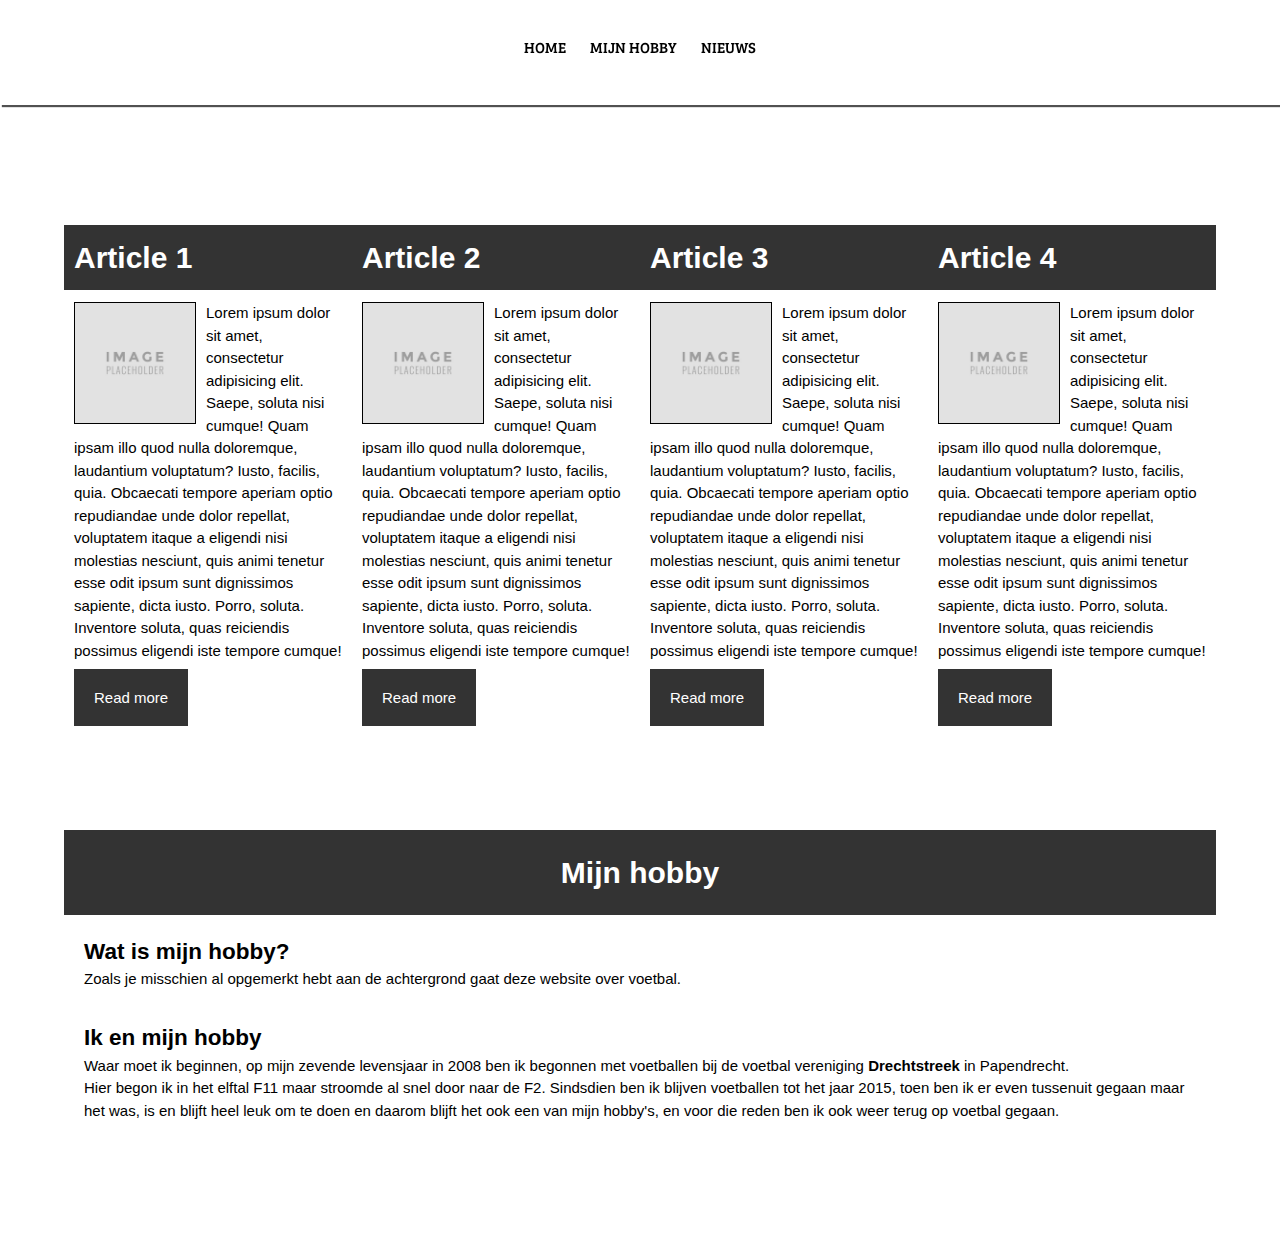
<file: index.html>
<!DOCTYPE html>
<html>
	<head>
		<!-- Meta here -->
		<meta charset="utf-8">
		<meta name="viewport" content="width=device-width, initial-scale=1.0">
		<!-- Title here -->
		<title>Layout | Homepage</title>
		<!-- Link/ references here -->
		<link rel="stylesheet" type="text/css" href="css/style.css">
		<link href="https://fonts.googleapis.com/css?family=Bree+Serif" rel="stylesheet">
	</head>
	<body>
		<header>
			<nav>
				<ul>
					<li><a href="#top">Home</a></li>
					<li><a href="#hobby">Mijn Hobby</a></li>
					<li><a href="#top">Nieuws</a></li>
				</ul>
			</nav>
		</header>
		<main>
			<!-- White box -->
			<section class="news-wrapper">
				<article class="article-1">
					<h1 id="news">Article 1</h1>
					<img src="img/placeholder.jpg" alt="">
					<p>Lorem ipsum dolor sit amet, consectetur adipisicing elit. Saepe, soluta nisi cumque! Quam ipsam illo quod nulla doloremque, laudantium voluptatum? Iusto, facilis, quia. Obcaecati tempore aperiam optio repudiandae unde dolor repellat, voluptatem itaque a eligendi nisi molestias nesciunt, quis animi tenetur esse odit ipsum sunt dignissimos sapiente, dicta iusto. Porro, soluta. Inventore soluta, quas reiciendis possimus eligendi iste tempore cumque!</p>
					<a href="readmore.html">Read more</a>
				</article>
				<article class="article-2">
					<h1>Article 2</h1>
					<img src="img/placeholder.jpg" alt="">
					<p>Lorem ipsum dolor sit amet, consectetur adipisicing elit. Saepe, soluta nisi cumque! Quam ipsam illo quod nulla doloremque, laudantium voluptatum? Iusto, facilis, quia. Obcaecati tempore aperiam optio repudiandae unde dolor repellat, voluptatem itaque a eligendi nisi molestias nesciunt, quis animi tenetur esse odit ipsum sunt dignissimos sapiente, dicta iusto. Porro, soluta. Inventore soluta, quas reiciendis possimus eligendi iste tempore cumque!</p>
					<a href="readmore.html">Read more</a>
				</article>
				<article class="article-3">
					<h1>Article 3</h1>
					<img src="img/placeholder.jpg" alt="">
					<p>Lorem ipsum dolor sit amet, consectetur adipisicing elit. Saepe, soluta nisi cumque! Quam ipsam illo quod nulla doloremque, laudantium voluptatum? Iusto, facilis, quia. Obcaecati tempore aperiam optio repudiandae unde dolor repellat, voluptatem itaque a eligendi nisi molestias nesciunt, quis animi tenetur esse odit ipsum sunt dignissimos sapiente, dicta iusto. Porro, soluta. Inventore soluta, quas reiciendis possimus eligendi iste tempore cumque!</p>
					<a href="readmore.html">Read more</a>
				</article>
				<article class="article-4">
					<h1>Article 4</h1>
					<img src="img/placeholder.jpg" alt="">
					<p>Lorem ipsum dolor sit amet, consectetur adipisicing elit. Saepe, soluta nisi cumque! Quam ipsam illo quod nulla doloremque, laudantium voluptatum? Iusto, facilis, quia. Obcaecati tempore aperiam optio repudiandae unde dolor repellat, voluptatem itaque a eligendi nisi molestias nesciunt, quis animi tenetur esse odit ipsum sunt dignissimos sapiente, dicta iusto. Porro, soluta. Inventore soluta, quas reiciendis possimus eligendi iste tempore cumque!</p>
					<a href="readmore.html">Read more</a>
				</article>
			</section>

			<section class="hobby-wrapper">
				<h1 id="hobby">Mijn hobby</h1>
				<h2>Wat is mijn hobby?</h2>
				<p>Zoals je misschien al opgemerkt hebt aan de achtergrond gaat deze website over voetbal.</p>
				<h2>Ik en mijn hobby</h2>
				<p>Waar moet ik beginnen, op mijn zevende levensjaar in 2008 ben ik begonnen met voetballen bij de voetbal vereniging <a href="https://www.vvdrechtstreek.nl">Drechtstreek</a> in Papendrecht.<br> Hier begon ik in het elftal F11 maar stroomde al snel door naar de F2. Sindsdien ben ik blijven voetballen tot het jaar 2015, toen ben ik er even tussenuit gegaan maar het was, is en blijft heel leuk om te doen en daarom blijft het ook een van mijn hobby's, en voor die reden ben ik ook weer terug op voetbal gegaan.</p>
			</section>
		</main>
	</body>
</html>
</file>
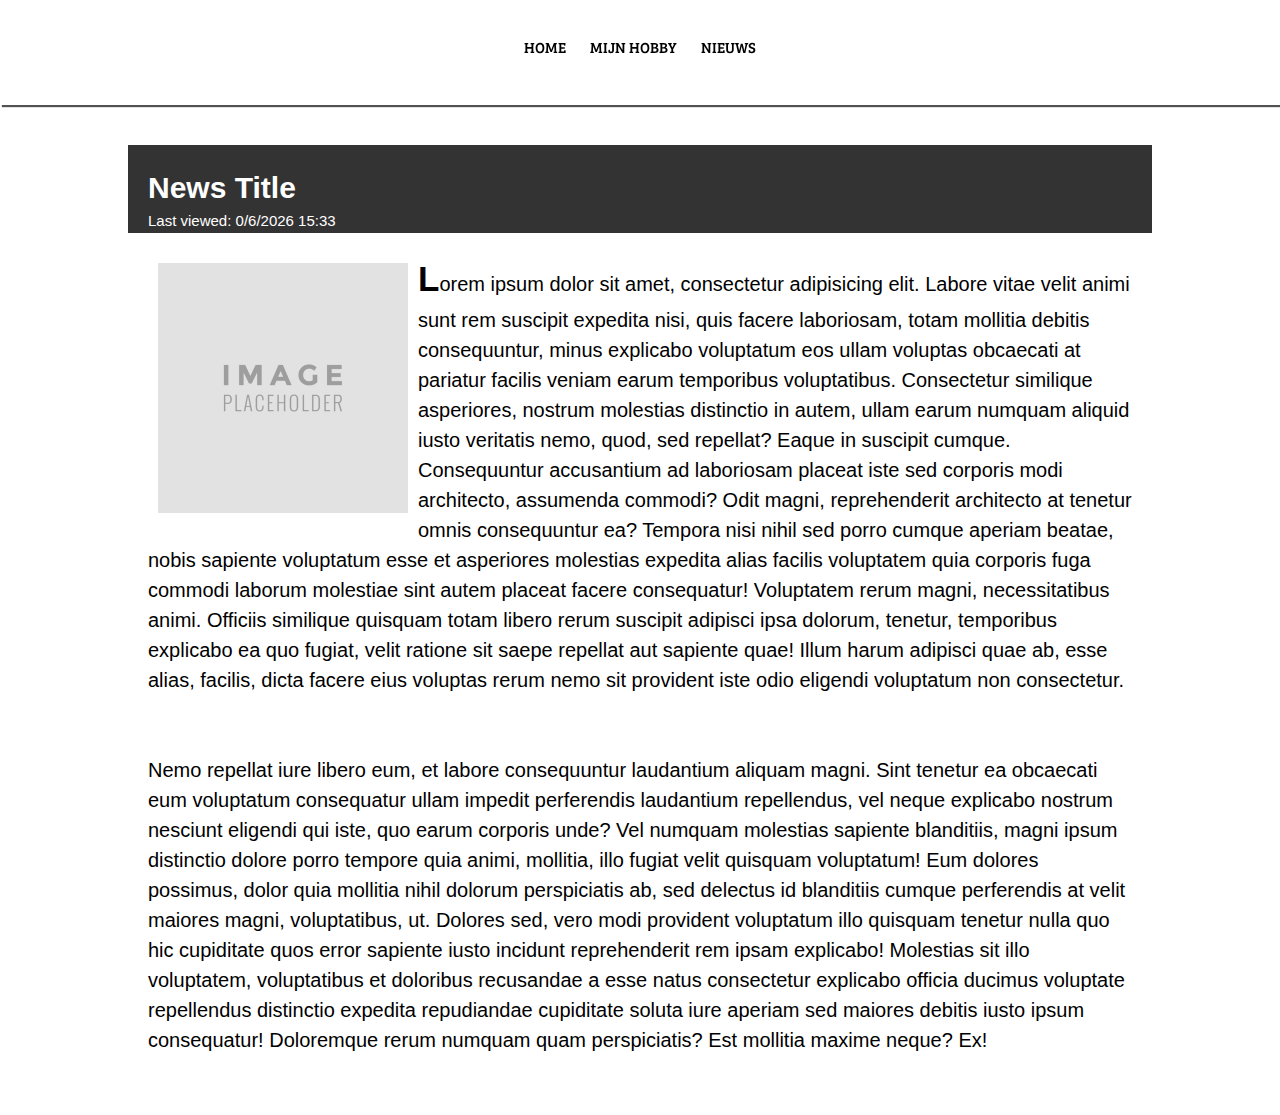
<file: readmore.html>
<!DOCTYPE html>
<html>
	<head>
		<!-- Meta here -->
		<meta charset="utf-8">
		<meta name="viewport" content="width=device-width, initial-scale=1.0">
		<!-- Title here -->
		<title>Layout | Homepage</title>
		<!-- Link/ references here -->
		<link rel="stylesheet" type="text/css" href="css/style.css">
		<link href="https://fonts.googleapis.com/css?family=Bree+Serif" rel="stylesheet">

		<script>

		var date = new Date();
		function getDate() {
			var year, month, day, hour, minute;

			year = date.getFullYear();
			month = date.getMonth();
			day = date.getDay();
			hour = date.getHours();
			minute = date.getMinutes();

			window.on
		  return day + '/' + month + '/' + year + ' ' + hour + ':' + minute;
		}

			var onload = window.onload = function () {
				document.getElementById('last-viewed').innerHTML = document.getElementById('last-viewed').innerHTML 
				+ getDate();
			}

		</script>
	</head>
	<body>
		<header>
			<nav>
				<ul>
					<li><a href="index.html">Home</a></li>
					<li><a href="index.html">Mijn Hobby</a></li>
					<li><a href="#news">Nieuws</a></li>
				</ul>
			</nav>
		</header>
		<main>
			<div class="wrapper">
			<section class="newspage">
				<h1>News Title</h1>
				<p id="last-viewed">Last viewed: </p>
				<p class="newsinfo"><img src="img/placeholder.jpg" alt="placeholder">Lorem ipsum dolor sit amet, consectetur adipisicing elit. Labore vitae velit animi sunt rem suscipit expedita nisi, quis facere laboriosam, totam mollitia debitis consequuntur, minus explicabo voluptatum eos ullam voluptas obcaecati at pariatur facilis veniam earum temporibus voluptatibus. Consectetur similique asperiores, nostrum molestias distinctio in autem, ullam earum numquam aliquid iusto veritatis nemo, quod, sed repellat? Eaque in suscipit cumque. Consequuntur accusantium ad laboriosam placeat iste sed corporis modi architecto, assumenda commodi? Odit magni, reprehenderit architecto at tenetur omnis consequuntur ea? Tempora nisi nihil sed porro cumque aperiam beatae, nobis sapiente voluptatum esse et asperiores molestias expedita alias facilis voluptatem quia corporis fuga commodi laborum molestiae sint autem placeat facere consequatur! Voluptatem rerum magni, necessitatibus animi. Officiis similique quisquam totam libero rerum suscipit adipisci ipsa dolorum, tenetur, temporibus explicabo ea quo fugiat, velit ratione sit saepe repellat aut sapiente quae! Illum harum adipisci quae ab, esse alias, facilis, dicta facere eius voluptas rerum nemo sit provident iste odio eligendi voluptatum non consectetur. <br><br><br>Nemo repellat iure libero eum, et labore consequuntur laudantium aliquam magni. Sint tenetur ea obcaecati eum voluptatum consequatur ullam impedit perferendis laudantium repellendus, vel neque explicabo nostrum nesciunt eligendi qui iste, quo earum corporis unde? Vel numquam molestias sapiente blanditiis, magni ipsum distinctio dolore porro tempore quia animi, mollitia, illo fugiat velit quisquam voluptatum! Eum dolores possimus, dolor quia mollitia nihil dolorum perspiciatis ab, sed delectus id blanditiis cumque perferendis at velit maiores magni, voluptatibus, ut. Dolores sed, vero modi provident voluptatum illo quisquam tenetur nulla quo hic cupiditate quos error sapiente iusto incidunt reprehenderit rem ipsam explicabo! Molestias sit illo voluptatem, voluptatibus et doloribus recusandae a esse natus consectetur explicabo officia ducimus voluptate repellendus distinctio expedita repudiandae cupiditate soluta iure aperiam sed maiores debitis iusto ipsum consequatur! Doloremque rerum numquam quam perspiciatis? Est mollitia maxime neque? Ex!</p>
			</section>
			</div>
		</main>
	</body>
</html>
</file>
<file: css/style.css>
* {
	padding: 0;
	margin: 0;
}

body {
	font: 15px/1.5 Arial, Helvetica, sans-serif;
	background: no-repeat url(https://static.pexels.com/photos/74158/studjo-yavor-miastko-74158.jpeg);
	background-attachment: fixed;
	background-size: 100%;
}

header {
	position: sticky;
	top: 0;
}

nav {
	background-color: white;
	box-shadow: 2px 2px 1px #515151;
	min-height: 70px;
	text-align: center;
	padding-top: 35.0px;
}

nav ul li {
	list-style-type: none;
	display: inline;
	line-height: 25px; 
}

nav ul li a {	
	text-decoration: none;
	text-transform: uppercase;
	font-family: 'Bree Serif', serif;
	color: black;
	padding: 10px;	
}

nav ul li:hover {
	border-bottom: 1px black solid;
}

.news-wrapper {
	width: 90%;
	min-height: 450px;
	margin: 120px auto;
	background-color: rgba(255, 255, 255, 0.8);
	display: flex;
}

.news-wrapper h1 {
	border-bottom: white 2px solid;	
	background-color: rgba(0, 0, 0, 0.8);
	color: white;
}

.news-wrapper h1, .news-wrapper p, .news-wrapper a {
	padding: 10px;	
}

.news-wrapper p {
	padding-bottom: 25px;
}

.news-wrapper img {
	border: 1px black solid;
	margin: 10px;
	height: 120px;
	float: left;
}

[class^="article-"] {
	flex: 1
}

.article-1 {
	flex: 1;
}

[class^="article-"] a {	
	text-decoration: none;
	background-color: rgba(0, 0, 0, 0.8);
	text-align: center;	
	padding: 20px;
	margin: 0 10px;
	color: white;
}

.hobby-wrapper {
	width: 90%;
	min-height: 200px;
	margin: 120px auto;
	background-color: rgba(255, 255, 255, 0.8);
}

.hobby-wrapper h1 {
	background-color: rgba(0, 0, 0, 0.8);
	text-align: center;
	padding: 20px;
	color: white;
}

.hobby-wrapper p {
	padding: 0 20px 10px 20px;
}

.hobby-wrapper h2 {
	padding: 20px 20px 0 20px;
	color: black;
}

.hobby-wrapper a {
	text-decoration: none;
	color: black;
	font-weight: bold;
}


.newspage {
	margin: 40px auto;
	color: white;
}


.newspage h1 {
	padding: 20px 20px 0px 20px;
	background-color: rgba(0, 0 , 0, 0.8);
}

.newspage #last-viewed {
	padding-left: 20px;
	background-color: rgba(0, 0 , 0, 0.8);
}

.wrapper {
	width: 80%;
	margin: 0 auto;
	background-color: rgba(255, 255, 255, 0.8);
/*	height: 200px;*/
}

.wrapper .newsinfo::first-letter {
	font-size: 35px;
	font-weight: bold;
	color: black;
	/*float: left;*/
}

.wrapper .newsinfo {
	padding: 20px;
	color: black;
	font-size: 20px;
}

.wrapper img {
	float: left;
	padding: 10px;
	width: 250px;
	height: 250px
}
</file>
